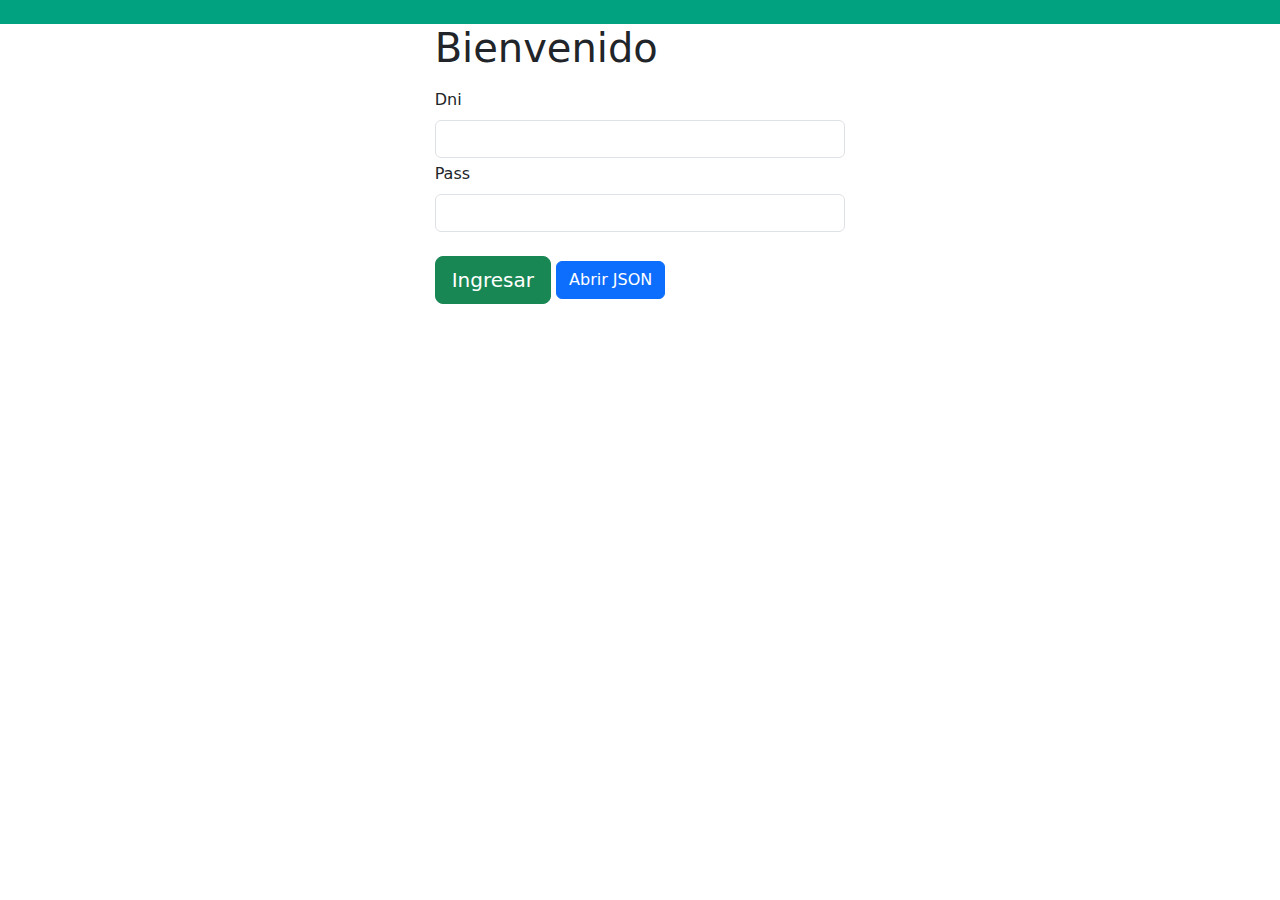
<file: index.html>
<!DOCTYPE html>
<html lang="en">
<head>
    <meta charset="UTF-8">
    <meta name="viewport" content="width=device-width, initial-scale=1.0">
    <link rel="stylesheet" href="css/estilo.css">
    <link href="https://cdn.jsdelivr.net/npm/bootstrap@5.3.3/dist/css/bootstrap.min.css" rel="stylesheet" integrity="sha384-QWTKZyjpPEjISv5WaRU9OFeRpok6YctnYmDr5pNlyT2bRjXh0JMhjY6hW+ALEwIH" crossorigin="anonymous">

    <title>Document</title>
</head>
<body><div class="nav">Hola pepe</div> <div
    class=" justify-content-center " id=""
  >
  <div
    class="row justify-content-center align-items-center "
  >
  <div
        class="col-4"
    >
    <h1>Bienvenido</h1>
        <div class="mb-1 mt-3">
            <label for="" class="form-label">Dni</label>
            <input
                type="text"
                class="form-control"
                name=""
                id="dni"
                aria-describedby="helpId"
                placeholder=""
            />
           
        </div> <div class="mb-4">
            <label for="" class="form-label">Pass</label>
            <input
                type="text"
                class="form-control"
                name=""
                id="pass"
                aria-describedby="helpId"
                placeholder=""
            /> 
           
        </div><button type="button" class="btn btn-lg btn-block btn-success " id="botonIngreso">Ingresar</button>
        <button id="open-json" class="btn btn-primary">Abrir JSON</button>
    </div>
  </div>
  
   
</div>
</body>

<script src="https://apis.google.com/js/api.js"></script>
<script src="https://cdn.jsdelivr.net/npm/bootstrap@5.3.3/dist/js/bootstrap.bundle.min.js" integrity="sha384-YvpcrYf0tY3lHB60NNkmXc5s9fDVZLESaAA55NDzOxhy9GkcIdslK1eN7N6jIeHz" crossorigin="anonymous"></script>
<script type="module" src="js/LeerTabla.js"></script>
<script src="js/boton.js"></script>
</html>
</file>
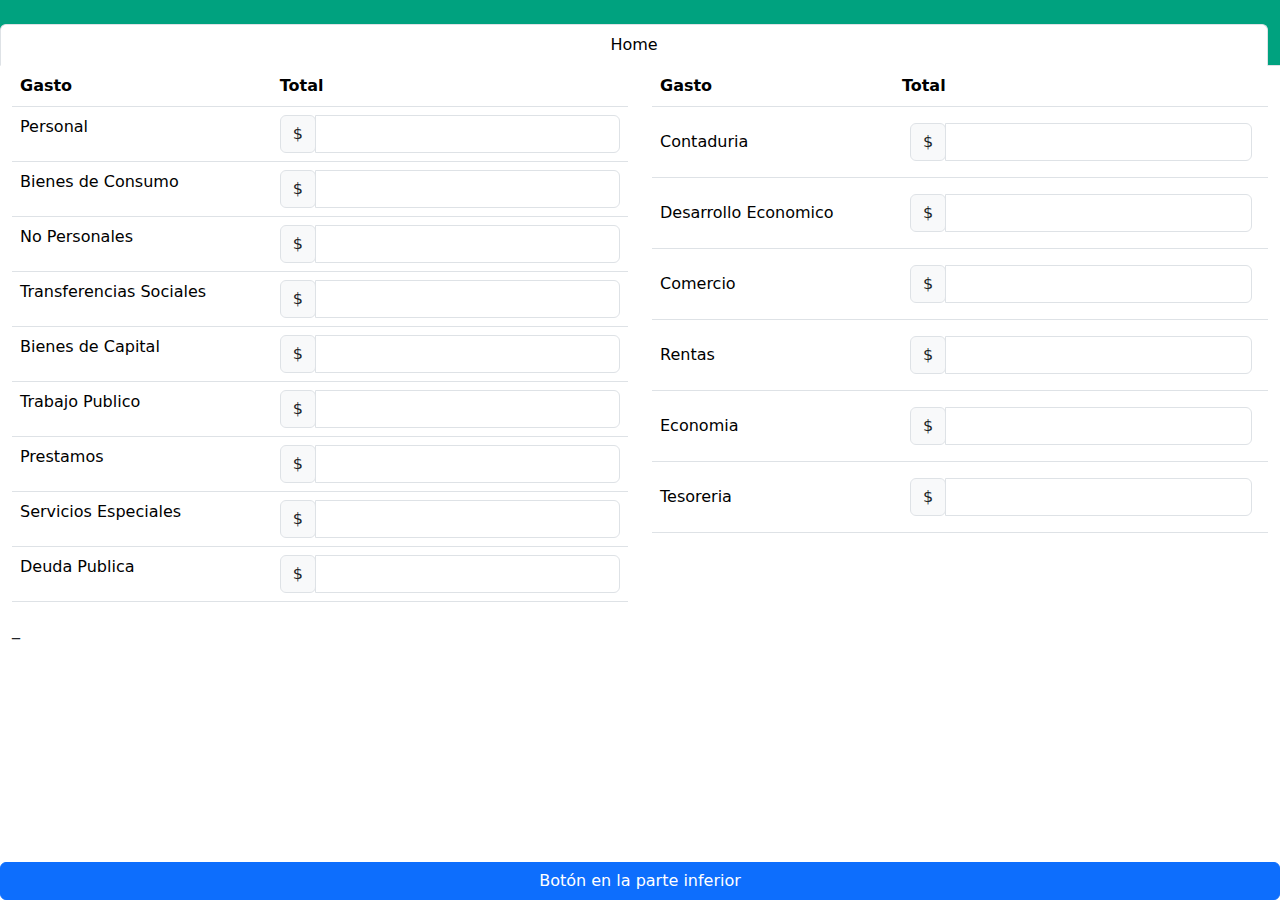
<file: pages/Presupuesto.html>
<!DOCTYPE html>
<html lang="en">
<head>
    <meta charset="UTF-8">
    <meta name="viewport" content="width=device-width, initial-scale=1.0">
    <title>Document</title>
    <link rel="stylesheet" href="../css/estilo.css">
    <link href="https://cdn.jsdelivr.net/npm/bootstrap@5.3.3/dist/css/bootstrap.min.css" rel="stylesheet" integrity="sha384-QWTKZyjpPEjISv5WaRU9OFeRpok6YctnYmDr5pNlyT2bRjXh0JMhjY6hW+ALEwIH" crossorigin="anonymous">
</head>
<body>
 <div
  class="container-fluid"
 >

 
  <div
    class=" justify-content-center " id=""
  ><div class="row"> <div class="nav">Hola pepe</div>
  <ul class="nav nav-tabs nav-fill">
    <li class="nav-item">
      <a class="nav-link active" id="home-tab" data-toggle="tab" href="#home" role="tab" aria-controls="home" aria-selected="true">Home</a>
    </li>
   
    
  </ul>
  <div class="col-12 col-lg-6">
    <div
        class="table "
    >
        <table
            class="table"
        >
            <thead>
                <tr >
                    <th scope="col">Gasto</th>
                    <th scope="col">Total</th>
                  
                </tr>
            </thead>
            <tbody>
                <tr class="">
                   
                    <td>Personal</td>
                    <td><div class="col-auto">
                                
                        <div class="input-group">
                          <div class="input-group-prepend">
                            <div class="input-group-text form-control">$</div>
                          </div>
                          <input type="text" class="form-control form-control" id="inlineFormInputGroup">
                        </div>
                      </div>
                    </td>
                </tr>
                <tr class="">
                   
                    <td>Bienes de Consumo</td>
                    <td><div class="col-auto">
                                
                        <div class="input-group">
                          <div class="input-group-prepend">
                            <div class="input-group-text form-control">$</div>
                          </div>
                          <input type="text" class="form-control form-control" id="inlineFormInputGroup">
                        </div>
                      </div>
                    </td>
                </tr>
                <tr class="">
                   
                    <td>No Personales</td>
                    <td><div class="col-auto">
                                
                        <div class="input-group">
                          <div class="input-group-prepend">
                            <div class="input-group-text form-control">$</div>
                          </div>
                          <input type="text" class="form-control form-control" id="inlineFormInputGroup">
                        </div>
                      </div>
                    </td>
                </tr>   
                <tr class="">   
                    <td>Transferencias Sociales</td>
                    <td><div class="col-auto">
                                
                        <div class="input-group">
                          <div class="input-group-prepend">
                            <div class="input-group-text form-control">$</div>
                          </div>
                          <input type="text" class="form-control form-control" id="inlineFormInputGroup">
                        </div>
                      </div>
                    </td>
                </tr>   <tr class="">
                   
                    <td>Bienes de Capital</td>
                    <td><div class="col-auto">
                                
                        <div class="input-group">
                          <div class="input-group-prepend">
                            <div class="input-group-text form-control">$</div>
                          </div>
                          <input type="text" class="form-control form-control" id="inlineFormInputGroup">
                        </div>
                      </div>
                    </td>
                </tr>   <tr class="">
                   
                    <td>Trabajo Publico</td>
                    <td><div class="col-auto">
                                
                        <div class="input-group">
                          <div class="input-group-prepend">
                            <div class="input-group-text form-control">$</div>
                          </div>
                          <input type="text" class="form-control form-control" id="inlineFormInputGroup">
                        </div>
                      </div>
                    </td>  </tr> <tr class="">
                   
                        <td>Prestamos</td>
                        <td><div class="col-auto">
                                
                            <div class="input-group">
                              <div class="input-group-prepend">
                                <div class="input-group-text form-control">$</div>
                              </div>
                              <input type="text" class="form-control form-control" id="inlineFormInputGroup">
                            </div>
                          </div>
                        </td>  </tr> <tr class="">
                   
                            <td>Servicios Especiales</td>
                            <td> <div class="col-auto">
                                
                                <div class="input-group">
                                  <div class="input-group-prepend">
                                    <div class="input-group-text form-control">$</div>
                                  </div>
                                  <input type="text"  class="form-control form-control" id="inlineFormInputGroup">
                                </div>
                              </div>
                            </td>  </tr> <tr class="">
                   
                                <td>Deuda Publica</td>
                                <td><div >
                                    
                                    <div class="col-auto">
                                
                                        <div class="input-group">
                                          <div class="input-group-prepend">
                                            <div class="input-group-text form-control">$</div>
                                          </div>
                                          <input type="text" class="form-control form-control" id="inlineFormInputGroup">
                                        </div>
                                      </div>
                                   
                                </div>
                                </td>
                            </tr>
                        </tr>
                    </tr>
                </tr>
            </tbody>
        </table>
    </div></div><div class="col-12 col-lg-6">
      <div
          class="table "
      >
  <table id="tablaPresupuesto" class="table">   <tr >
      <th scope="col">Gasto</th>
      <th scope="col">Total</th>
    
  </tr></table></div></div>
  </div></div>
  
  
  <button class="btn btn-primary fixed-bottom">Botón en la parte inferior</button>
 _
 </div>
</body>

<script src="../js/FormatoNumeros.js"></script>
<script src="https://apis.google.com/js/api.js"></script>
<script src="https://cdn.jsdelivr.net/npm/bootstrap@5.3.3/dist/js/bootstrap.bundle.min.js" integrity="sha384-YvpcrYf0tY3lHB60NNkmXc5s9fDVZLESaAA55NDzOxhy9GkcIdslK1eN7N6jIeHz" crossorigin="anonymous"></script>
<script src="../js/CrearTablaPres.js"></script>
<script type="module" src="../js/LeerTabla.js"></script>
</html>
</file>
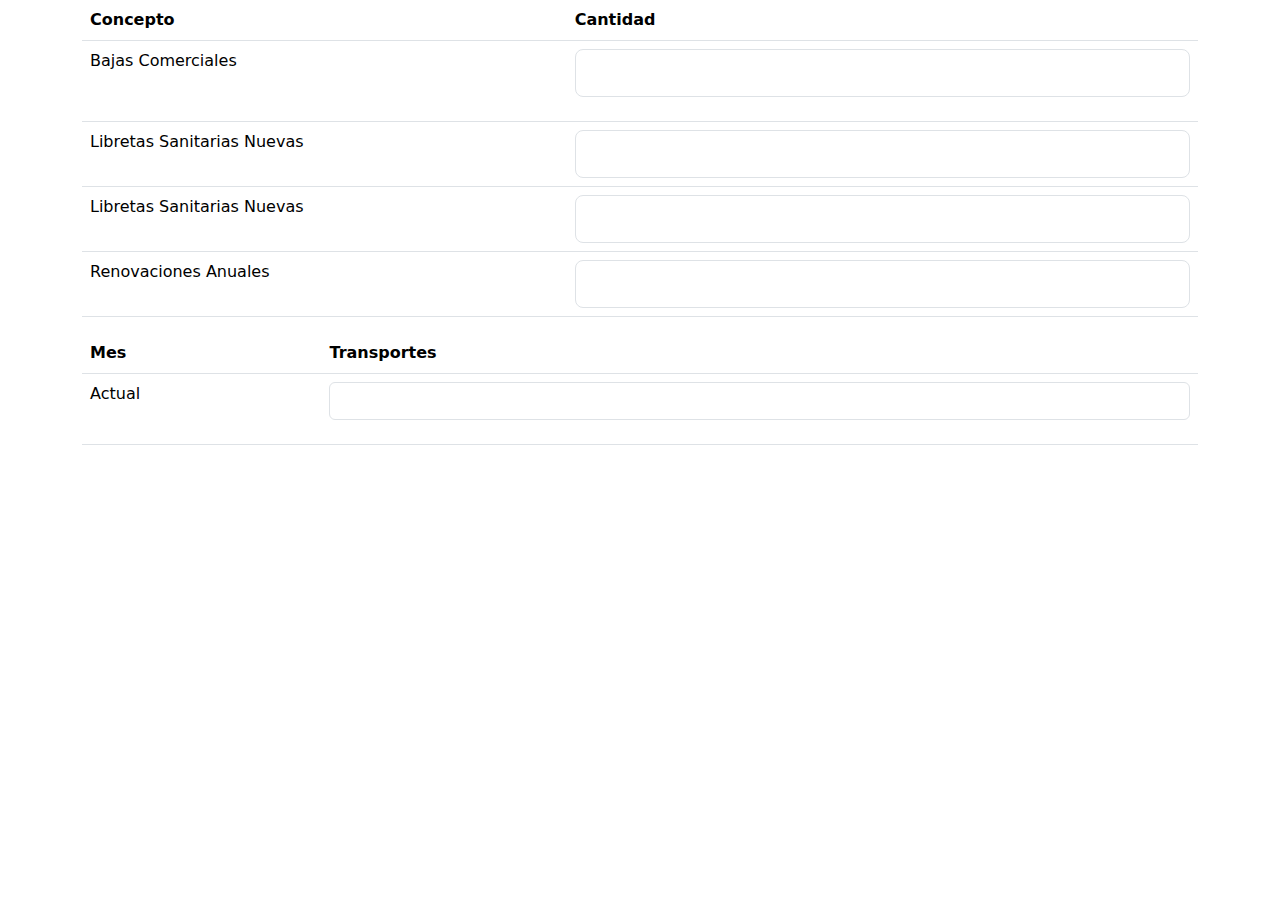
<file: pages/Economia/Comercio.html>
<!DOCTYPE html>
<html lang="en">
<head>
    <meta charset="UTF-8">
    <meta name="viewport" content="width=device-width, initial-scale=1.0">
    <title>Comercio</title>
    <link href="https://cdn.jsdelivr.net/npm/bootstrap@5.3.3/dist/css/bootstrap.min.css" rel="stylesheet" integrity="sha384-QWTKZyjpPEjISv5WaRU9OFeRpok6YctnYmDr5pNlyT2bRjXh0JMhjY6hW+ALEwIH" crossorigin="anonymous">

</head>
<body>
    <div
        class="container"
    >
        <div
            class="row  g-2"
        >
           <div
            class="table-responsive"
           >
            <table
                class="table "
            >
                <thead>
                    <tr>
                        <th scope="col">Concepto</th>
                        <th scope="col">Cantidad</th>
                      
                    </tr>
                </thead>
                <tbody>
                    <tr class="">
                        <td scope="row">Bajas Comerciales</td>
                        <td><div class="mb-3">
                          
                            <input
                                type="text"
                                class="form-control form-control-lg"
                                name=""
                                id=""
                                aria-describedby="helpId"
                                placeholder=""
                            />
                           
                        </div>
                        </td>
                     
                    </tr>
                    <tr class="">
                        <td scope="row">Libretas Sanitarias Nuevas</td>
                        <td> <input
                            type="text"
                            class="form-control form-control-lg"
                            name=""
                            id=""
                            aria-describedby="helpId"
                            placeholder=""
                        /></td>
                       
                    </tr>
                    <tr class="">
                        <td scope="row">Libretas Sanitarias Nuevas</td>
                        <td> <input
                            type="text"
                            class="form-control form-control-lg"
                            name=""
                            id=""
                            aria-describedby="helpId"
                            placeholder=""
                        /></td>
                       
                    </tr>
                    <tr class="">
                        <td scope="row">Renovaciones Anuales</td>
                        <td> <input
                            type="text"
                            class="form-control form-control-lg"
                            name=""
                            id=""
                            aria-describedby="helpId"
                            placeholder=""
                        /></td>
                       
                    </tr>
                   
                </tbody>
            </table>
            <div
                class="table"
            >
                <table
                    class="table"
                >
                    <thead>
                        <tr>
                            <th scope="col">Mes</th>
                            <th scope="col">Transportes</th>
                         
                        </tr>
                    </thead>
                    <tbody>
                        <tr class="">
                            <td scope="row">Actual</td>
                            <td><div class="mb-3">
                             
                                <input
                                    type="text"
                                    class="form-control"
                                    name=""
                                    id=""
                                    aria-describedby="helpId"
                                    placeholder=""
                                />
                             
                            </div>
                            </td>
                            
                        </tr>
                       
                    </tbody>
                </table>
            </div>
            
           </div>
           
        </div>
        
    </div>
    
</body>
</html>
</file>
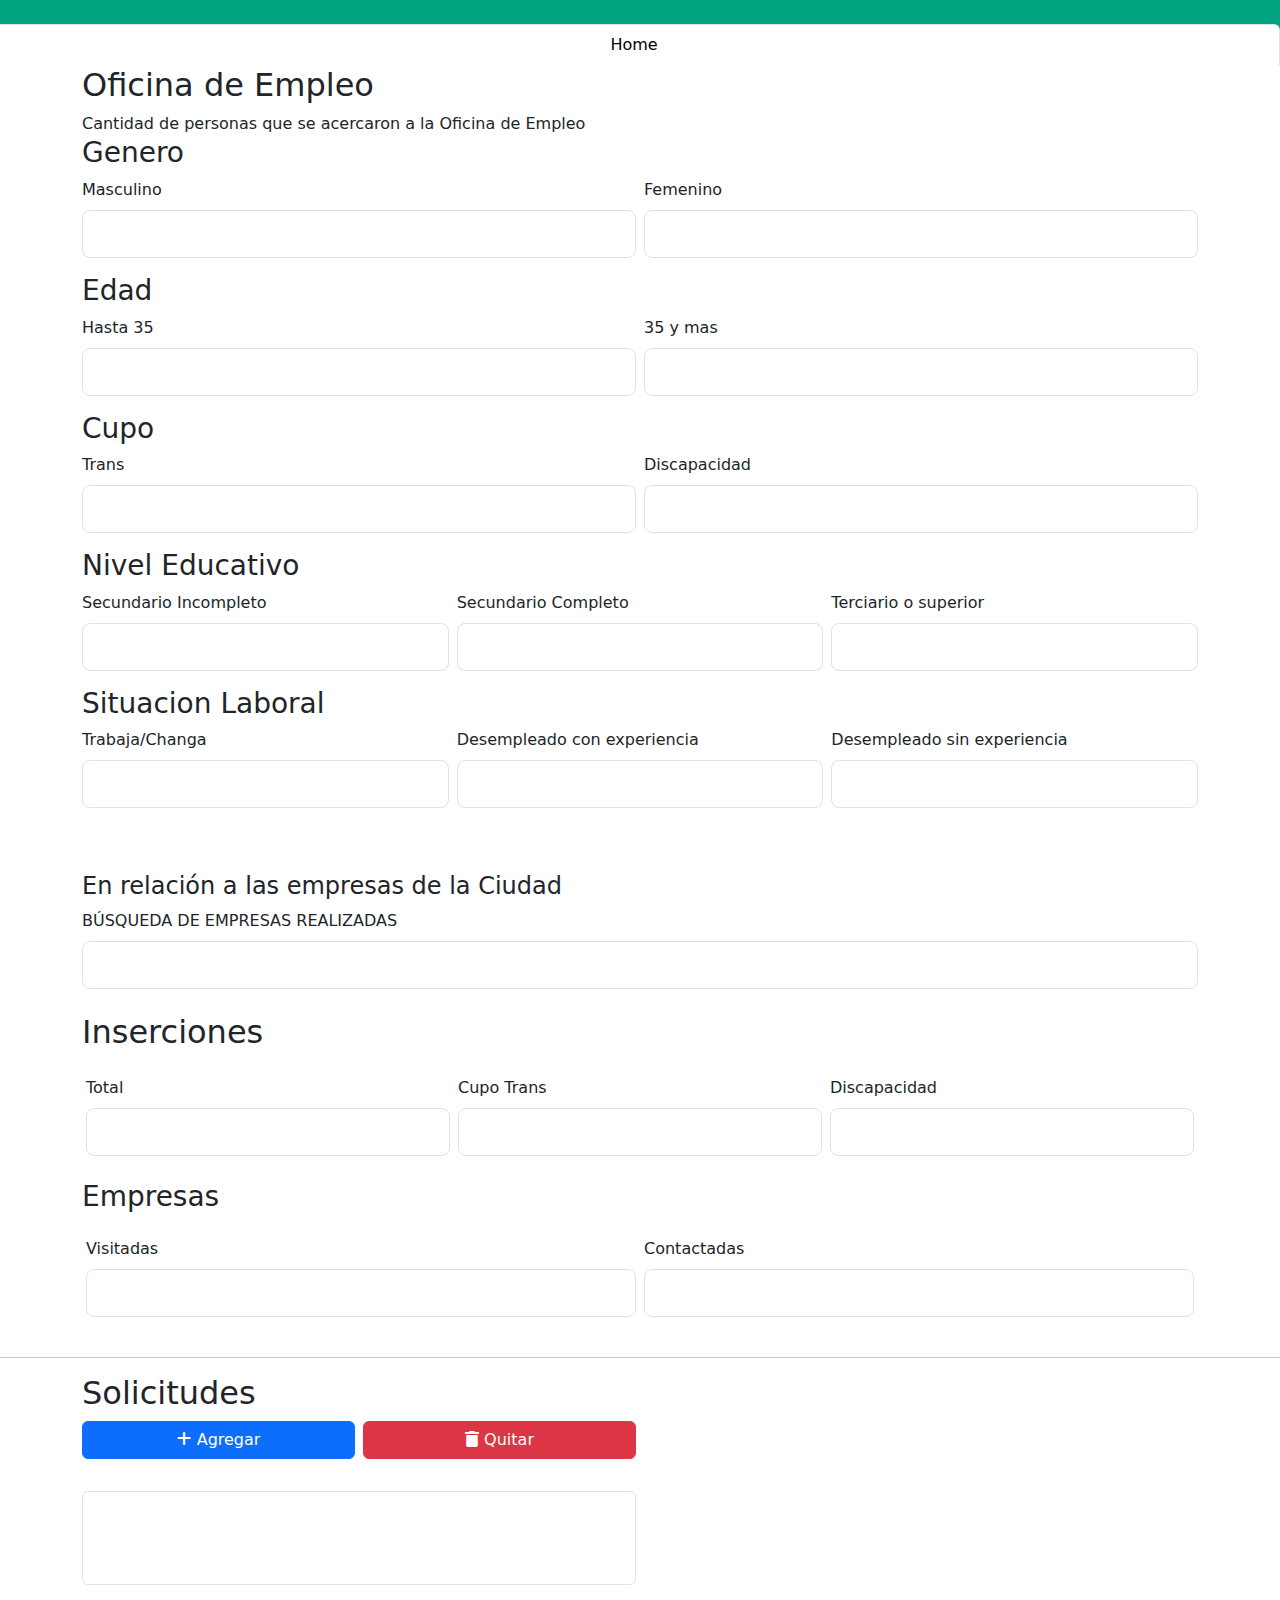
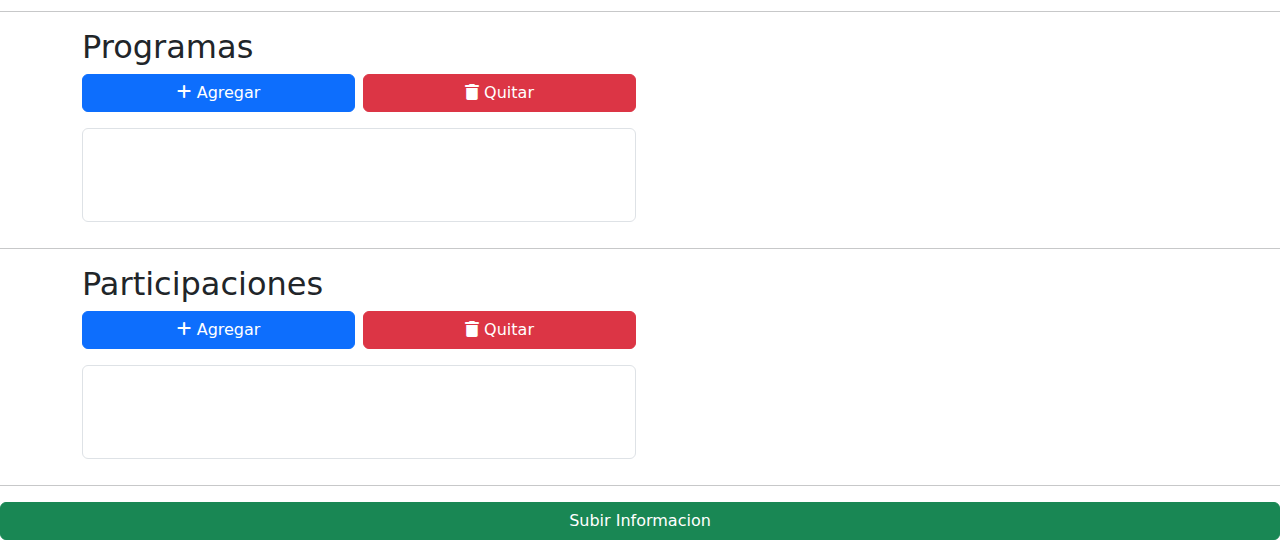
<file: pages/Economia/DesEco/OE.html>
<!DOCTYPE html>
<html lang="en">

<head>
  <meta charset="UTF-8">
  <meta name="viewport" content="width=device-width, initial-scale=1.0">
  <title>Oficina de Empleo</title>
  <link rel="stylesheet" href="../../../css/estilo.css">
  <link href="https://cdn.jsdelivr.net/npm/bootstrap@5.3.3/dist/css/bootstrap.min.css" rel="stylesheet"
    integrity="sha384-QWTKZyjpPEjISv5WaRU9OFeRpok6YctnYmDr5pNlyT2bRjXh0JMhjY6hW+ALEwIH" crossorigin="anonymous">
  <link rel="stylesheet" href="https://cdnjs.cloudflare.com/ajax/libs/font-awesome/6.0.0-beta3/css/all.min.css">

</head>

<body>    <div class=" justify-content-center " id="">
  <div class="row">
    <div class="nav">Hola pepe</div>
    <ul class="nav nav-tabs nav-fill">
      <li class="nav-item">
        <a class="nav-link active" id="home-tab" data-toggle="tab" href="#home" role="tab" aria-controls="home"
          aria-selected="true">Home</a>
      </li>


    </ul>
    <div class="col-12 col-lg-6">
    </div>
    <div class="col-12 col-lg-6">
    </div>
  </div>
</div>
  <form
  
    id="mainForm" method="post">
    <input type="text" style="display: none;" id="mes" value="" >
    <div class="container " data-sheet="OE">
      <h2>Oficina de Empleo </h2>
      Cantidad de personas que se acercaron a la Oficina de Empleo

      <h3>Genero</h3>
      <div class="row justify-content-center align-items-center g-2">
        <div class="col-6">
          <div class="mb-3">
            <label for="" class="form-label">Masculino</label>
            <input type="text" class="form-control form-control-lg" name="Masculino" id="" />

          </div>
        </div>
        <div class="col-6">
          <div class="mb-3">
            <label for="" class="form-label">Femenino</label>
            <input type="text" class="form-control form-control-lg" name="Femenino" id="" />

          </div>
        </div>
      </div>
      <h3>Edad</h3>
      <div class="row justify-content-center align-items-center g-2">
        <div class="col-6">
          <div class="mb-3">
            <label for="" class="form-label">Hasta 35</label>
            <input type="text" class="form-control form-control-lg" name="Menos35" id="" />

          </div>
        </div>
        <div class="col-6">
          <div class="mb-3">
            <label for="" class="form-label">35 y mas</label>
            <input type="text" class="form-control form-control-lg" name="Mas35" id="" />

          </div>
        </div>
      </div>
      <h3>Cupo</h3>
      <div class="row justify-content-center align-items-center g-2">
        <div class="col-6">
          <div class="mb-3">
            <label for="" class="form-label">Trans</label>
            <input type="text" class="form-control form-control-lg" name="Trans" id="" />

          </div>
        </div>
        <div class="col-6">
          <div class="mb-3">
            <label for="" class="form-label">Discapacidad</label>
            <input type="text" class="form-control form-control-lg" name="Disca" id="" />

          </div>
        </div>
      </div>
      <h3>Nivel Educativo</h3>
      <div class="row justify-content-center align-items-center g-2">
        <div class="col-4">
          <div class="mb-3">
            <label for="" class="form-label">Secundario Incompleto</label>
            <input type="text" class="form-control form-control-lg" name="SecIncompleto" id="" />

          </div>
        </div>
        <div class="col-4">
          <div class="mb-3">
            <label for="" class="form-label">Secundario Completo</label>
            <input type="text" class="form-control form-control-lg" name="SecCompleto" id="" />

          </div>
        </div>
        <div class="col-4">
          <div class="mb-3">
            <label for="" class="form-label">Terciario o superior</label>
            <input type="text" class="form-control form-control-lg" name="Terciario-Superior" id="" />

          </div>
        </div>
      </div>
      <h3>Situacion Laboral</h3>
      <div class="row justify-content-center align-items-center g-2">
        <div class="col-4">
          <div class="mb-3">
            <label for="" class="form-label">Trabaja/Changa</label>
            <input type="text" class="form-control form-control-lg" name="Trabajan" id="" />

          </div>
        </div>
        <div class="col-4">
          <div class="mb-3">
            <label for="" class="form-label">Desempleado con experiencia</label>
            <input type="text" class="form-control form-control-lg" name="Desempleado-C-Experiencia" id="" />

          </div>
        </div>
        <div class="col-4">
          <div class="mb-3">
            <label for="" class="form-label">Desempleado sin experiencia</label>
            <input type="text" class="form-control form-control-lg" name="Desempleado-S-Experiencia" id="" />

          </div>
        </div>
      </div><br><br>
      <h4>En relación a las empresas de la Ciudad</h4>

      <div class="row justify-content-center align-items-center g-2">
        <div class="col-12">
          <div class="mb-3">
            <label for="" class="form-label">BÚSQUEDA DE EMPRESAS REALIZADAS</label>
            <input type="text" class="form-control form-control-lg" name="Busquedas" id="" />

          </div>
        </div>

        <h2>Inserciones</h2>
        <div class="row justify-content-center align-items-center g-2">
          <div class="col-4">
            <div class="mb-3">
              <label for="" class="form-label">Total</label>
              <input type="text" class="form-control form-control-lg" name="InsercionesTotales" id="" />

            </div>
          </div>
          <div class="col-4">
            <div class="mb-3">
              <label for="" class="form-label">Cupo Trans</label>
              <input type="text" class="form-control form-control-lg" name="InsercionesTrans" id="" />

            </div>
          </div>
          <div class="col-4">
            <div class="mb-3">
              <label for="" class="form-label">Discapacidad</label>
              <input type="text" class="form-control form-control-lg" name="InsercionesDisca" id="" />

            </div>
          </div>
        </div>

        <h3>Empresas</h3>
        <div class="row justify-content-center align-items-center g-2">
          <div class="col-6">
            <div class="mb-3">
              <label for="" class="form-label">Visitadas</label>
              <input type="text" class="form-control form-control-lg" name="EmpresasVisitadas" id="" />

            </div>
          </div>
          <div class="col-6">
            <div class="mb-3">
              <label for="" class="form-label">Contactadas</label>
              <input type="text" class="form-control form-control-lg" name="EmpresasContactadas" id="" />

            </div>
          </div>
        </div>
        <div class="row justify-content-center  align-items-center g-2">
          
        </div></div></div><hr>
          <div class="container-md" style="padding-bottom: 10px;"> 
            <div class="col-12">
              <h2>Solicitudes</h2>
            </div>
            <div class="row  align-items-center g-2" data-sheet="OE-Solicitudes">
              <div class="d-grid gap-2 col-3 mx-auto agregar"> <button type="button" id="crearSolicitud"
                  idIndex="selectSolicitud" lista='["Solicitudes"]' indexglobal="0"
                  ids='["rubroSolicitud","puestoSolicitud","EmpresaSolicitud","EXPSolicitud"]'
                  class="btn btn-primary"><i class="fa fa-plus" aria-hidden="true"></i>
                  Agregar</button></div>
              <div class="d-grid gap-2 col-3 mx-auto">
                <button id="quitarParticipacion" class="btn btn-danger" type="button"><i class="fa fa-trash"
                    aria-hidden="true"></i> Quitar</button>
              </div>

              <div class="col-6">

              </div>
            </div>
            <nav aria-label="Page navigation">
              <ul class="pagination" id="paginasol">
              </ul>
            </nav>
            <div class="row justify-content-center align-items-stretch g-2" style="min-height: 9vh;">
              <div class="col-6 d-flex flex-column">
                <div class="d-grid gap-2">

                </div>
                <select class="form-select flex-grow-1 mt-3" id="selectSolicitud" multiple aria-label=" select example">
                  <!-- Opciones -->
                </select>
              </div>
              <div class="col-6" >
                <div id="DerechaSolicitudes" class="LadoDerecho" style="display: none;">
                <div class="mb-3"> <label for="rubro" class="form-label">Rubro</label>
                  <input type="text" class="form-control" id="rubroSolicitud" name="Rubro" aria-describedby="helpId"
                    placeholder="" />
                  <label for="puesto" class="form-label">Puesto</label>
                  <input type="text" class="form-control" id="puestoSolicitud" name="Puesto" aria-describedby="helpId"
                    placeholder="" />


                  <label for="empresa" class="form-label">Empresa</label>
                  <input type="text" class="form-control" id="EmpresaSolicitud" name="Empresa" aria-describedby="helpId"
                    placeholder="" />
                  <label for="experiencia" class="form-label">Experiencia</label>
                  <select class="form-select form-select-lg" id="EXPSolicitud" name="Experiencia">
                    <option selected value="">Sin experiencia</option>
                    <option value="Aprendiz / Rookie">Aprendiz / Rookie</option>
                    <option value="Novato / Junior">Novato / Junior</option>
                    <option value="Intermedio / Semi Senior">Intermedio / Semi Senior</option>
                    <option value="Experimentado / Senior">Experimentado / Senior</option>
                  </select>
                </div>  <div class="d-grid gap-2 col-12 mx-auto"> <button type="button" id="guardar" idIndex="selectSolicitud"
                  lista='["Solicitudes"]' ids='["mes","rubroSolicitud","puestoSolicitud","EmpresaSolicitud","EXPSolicitud"]'
                  class="btn btn-success guardar">
                  <i class="fa-solid fa-floppy-disk"></i> Guardar
                </button></div>
              </div>
            </div>
            </div>

          
          </div>
        </div>
       
      </div>

      <input type="text" class="form-control" name="SolicitudesFinal" id="SolicitudesFinal" style="display: none" value="[]"
        aria-describedby="helpId" placeholder="" />



    </div>
   
    <hr>           <div class="container-md" data-sheet="OE-Programas" style="padding-bottom: 10px;">
      <div class="col-4">
          <h2>Programas</h2>
      </div>
      <div class="row align-items-center g-2">
          <div class="d-grid gap-2 col-3 mx-auto agregar">
              <button type="button" id="crearProgramas"
                      idIndex="selectProgramas" lista='["Programas"]'
                      indexglobal="0"
                      ids='["nombreProgramas","detalleProgramas","fechaProgramas","institucionProgramas","participantesProgramas"]'
                      class="btn btn-primary">
                  <i class="fa fa-plus" aria-hidden="true"></i> Agregar
              </button>
          </div>
          <div class="d-grid gap-2 col-3 mx-auto">
              <button id="quitarProgramas" class="btn btn-danger" type="button">
                  <i class="fa fa-trash" aria-hidden="true"></i> Quitar
              </button>
          </div>
          <div class="col-6"></div>
      </div>
  
      <div class="row justify-content-center align-items-stretch g-2" style="min-height: 9vh;">
          <div class="col-6 d-flex flex-column">
              <div class="d-grid gap-2"></div>
              <select class="form-select flex-grow-1 mt-3" id="selectProgramas" multiple aria-label="select example">
                  <!-- Opciones -->
              </select>
          </div>
          <div class="col-6">
              <div id="DerechaProgramas" class="LadoDerecho" style="display: none;">
                  <div class="mb-3">
                      <label for="nombreProgramas" class="form-label">Nombre</label>
                      <input type="text" class="form-control" id="nombreProgramas" placeholder="Nombre" />
                  </div>
                  <div class="mb-3">
                      <label for="detalleProgramas" class="form-label">Detalles</label>
                      <textarea class="form-control" id="detalleProgramas" rows="3"></textarea>
                  </div>
                  <div class="mb-3">
                      <label for="fechaProgramas" class="form-label">Fecha</label>
                      <input type="date" class="form-control" id="fechaProgramas" placeholder="Fecha" />
                  </div>
                  <div class="mb-3">
                      <label for="institucionProgramas" class="form-label">Institución o Lugar</label>
                      <input type="text" class="form-control" id="institucionProgramas" placeholder="Institución" />
                  </div>
                  <div class="mb-3">
                      <label for="participantesProgramas" class="form-label">Participantes</label>
                      <input type="text" class="form-control" id="participantesProgramas" placeholder="Participantes" />
                  </div>
                  <div class="d-grid gap-2 col-12 mx-auto">
                      <button type="button" idIndex="selectparticipantesProgramas"
                              lista='["Programas"]'
                              ids='["mes","nombreProgramas","detalleProgramas","fechaProgramas","institucionProgramas","participantesProgramas"]'
                              class="btn btn-success guardar">
                          <i class="fa-solid fa-floppy-disk"></i> Guardar
                      </button>
                  </div>
              </div>
              <input type="text" class="form-control" name="ProgramasFinal" id="ProgramasFinal"
                     style="display: none" aria-describedby="helpId" placeholder="" />
          </div>
      </div>
  </div><hr>
    <div class="container-md" data-sheet="OE-Participaciones" style="padding-bottom: 10px;">
      <div class="col-4">
        <h2>Participaciones </h2>
      </div>
      <div class="row  align-items-center g-2">
        <div class="d-grid gap-2 col-3 mx-auto agregar"> <button type="button" id="crearParticipacion"
            idIndex="selectParticipacion" lista='["Participaciones"]' indexglobal="0"
            ids='["nombreParticipacion","colaboracionParticipacion","lugarParticipacion","actividadParticipacion"]'
            class="btn btn-primary"><i class="fa fa-plus" aria-hidden="true"></i>
            Agregar</button></div>
        <div class="d-grid gap-2 col-3 mx-auto">
          <button id="quitarParticipacion" class="btn btn-danger" type="button"><i class="fa fa-trash"
              aria-hidden="true"></i> Quitar</button>
        </div>

        <div class="col-6">

        </div>
      </div>



      <div class="row justify-content-center align-items-stretch g-2" style="min-height: 9vh;">
        <div class="col-6 d-flex flex-column">
          <div class="d-grid gap-2">

          </div>
          <select class="form-select flex-grow-1 mt-3" id="selectParticipacion" multiple aria-label=" select example">
            <!-- Opciones -->
          </select>
        </div>
        <div class="col-6">
          <div id="DerechaParticipaciones" class="LadoDerecho" style="display: none;">
          <div class="mb-3">
            <label for="nombreParticipacion" class="form-label">Nombre</label>
            <input type="text" class="form-control" id="nombreParticipacion" name="Nombre" placeholder="Nombre" />
          </div>
          <div class="mb-3">
            <label for="colaboracionParticipacion" class="form-label">Colaboración</label>
            <input type="text" class="form-control" id="colaboracionParticipacion" name="Colaboración"
              placeholder="Colaboración" />
            <small id="helpId" class="form-text text-muted">Si se colaboró con otro organismo</small>
          </div>
          <div class="mb-3">
            <label for="lugarParticipacion" class="form-label">Nombre del lugar</label>
            <input type="text" class="form-control" id="lugarParticipacion" name="lugar"
              placeholder="Nombre del lugar" />
          </div>
          <div class="mb-3">
            <label for="actividadParticipacion" class="form-label">Descripción de la actividad</label>
            <input type="text" class="form-control" name="Descripción" id="actividadParticipacion"
              placeholder="Descripción de la actividad" />
          </div><i class="fa fa-floppy-o" aria-hidden="false"></i><div class="d-grid gap-2 col-12 mx-auto"> <button type="button" idIndex="selectParticipacion"
            lista='["Participaciones"]'
            ids='["mes","nombreParticipacion","colaboracionParticipacion","lugarParticipacion","actividadParticipacion"]'
            class="btn btn-success guardar">
            <i class="fa-solid fa-floppy-disk"></i> Guardar
          </button></div>
        </div>
       
        <input type="text" class="form-control" name="ParticipacionesFinal" id="ParticipacionesFinal" style="display: none"
          aria-describedby="helpId" placeholder="" />
        </div> 
      </div>
    </div><hr>
    </div>
    <div class="d-grid gap-2">
      <button
        type="button"
        name=""
        id="" onclick=submitForm()
        class="btn btn-success"
      >
        Subir Informacion
      </button>
    </div>
  </form>
  <div id="progressContainer" style="display: none;">
    <div class="progress">
      <div id="progressBar" class="progress-bar" role="progressbar" style="width: 0%;" aria-valuenow="0"
        aria-valuemin="0" aria-valuemax="100"></div>
    </div>
    <p id="progressText">Enviando datos...</p>
  </div>
</body>
<script>
async function submitForm() {
    const form = document.getElementById('mainForm');
    const progressContainer = document.getElementById('progressContainer');
    const progressBar = document.getElementById('progressBar');
    const progressText = document.getElementById('progressText');

    form.style.display = 'none';
    progressContainer.style.display = 'block';

    const sheetNames = ['OE','OE-Participaciones', 'OE-Solicitudes','OE-Programas'];
    const totalSubmits = sheetNames.length;
    let completedSubmits = 0;
    const hojaCheck = ['OE-Participaciones', 'OE-Solicitudes','OE-Programas'];
    const hojaFinal = [document.getElementById('ParticipacionesFinal').value, document.getElementById('SolicitudesFinal').value,document.getElementById('ProgramasFinal').value];
    let indexHojaCheck = 0;

    for (let index = 0; index < sheetNames.length; index++) {
        const sheetName = sheetNames[index];
        const formData = new FormData(form);  // Crear una nueva instancia de FormData por cada solicitud
        formData.set('sheetName', sheetName);
        formData.set('MultiArray', hojaFinal[indexHojaCheck]);
        formData.set('checkHojaArray', hojaCheck[indexHojaCheck]);

        try {
            const response = await fetch('https://script.google.com/macros/s/AKfycbwmPtwWi0BTf9uW6ze7wljlHrtVrT8bHCCBb_cLB01R8N_pCvLPD07IIHDE0Qc0v7PZvA/exec', {
                method: 'POST',
                body: formData
            });

            const data = await response.json();
            console.log(data);

            if (sheetName == hojaCheck[indexHojaCheck]) {
                indexHojaCheck++;
                console.log('el numero es ' + indexHojaCheck);
            }

            completedSubmits++;
            const progress = Math.round((completedSubmits / totalSubmits) * 100);
            progressBar.style.width = `${progress}%`;
            progressBar.setAttribute('aria-valuenow', progress);

            if (completedSubmits === totalSubmits) {
                progressText.textContent = 'Datos enviados exitosamente!';
            }

        } catch (error) {
            progressText.textContent = 'Error al enviar los datos.';
            console.error('Error:', error);
        }
    }
}


</script>
<script>
  const mesInput = document.getElementById('mes');
const fecha = new Date();
const numeroMes = fecha.getMonth() + 1; // Obtener el número del mes (0-11, enero-diciembre)
mesInput.value = numeroMes;
</script>
<script src="../../../js/ListadoGenerico.js"></script>
<script src="https://apis.google.com/js/api.js"></script>
<script src="https://cdn.jsdelivr.net/npm/bootstrap@5.3.3/dist/js/bootstrap.bundle.min.js"
  integrity="sha384-YvpcrYf0tY3lHB60NNkmXc5s9fDVZLESaAA55NDzOxhy9GkcIdslK1eN7N6jIeHz" crossorigin="anonymous"></script>
<script type="module" src="../../../js/LeerTabla.js"></script>

</html>
</file>
<file: css/estilo.css>
.nav{
    background-color: rgb(0, 162,127);
    color: rgb(0, 162,127);
}

th{
    background-color: gray;
}
@media screen and (min-width: 1000px) {
    .fixed-bottom {
        position: fixed;
        bottom: 20px; /* Distancia desde la parte inferior */
    
       
      }
}
</file>
